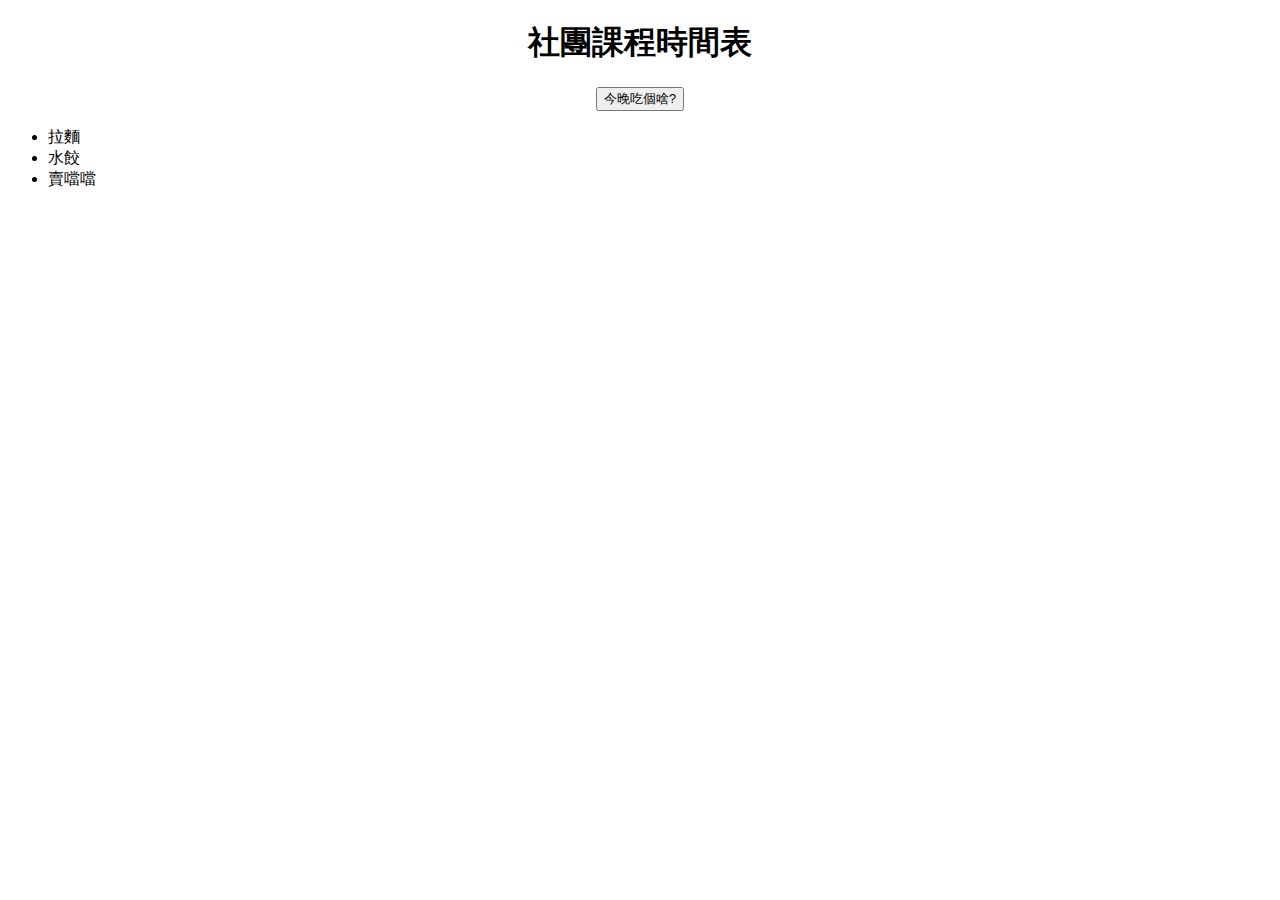
<file: autoClass/index.html>
<!DOCTYPE html>
<html lang="en">
<head>
    <meta charset="UTF-8">
    <meta http-equiv="X-UA-Compatible" content="IE=edge">
    <meta name="viewport" content="width=device-width, initial-scale=1.0">
    <title>社團排課
    </title>
    <link rel="stylesheet" href="style.css">
</head>
<body>
    <h1>社團課程時間表</h1>
    <input type="button" value="今晚吃個啥?">
    <ul>
        <li>拉麵</li>
        <li>水餃</li>
        <li>賣噹噹</li>
    </ul>
    <img>
    <script src="https://code.jquery.com/jquery-3.6.0.min.js"></script>
    <script src="main.js" async defer></script>
</body>
</html>
</file>
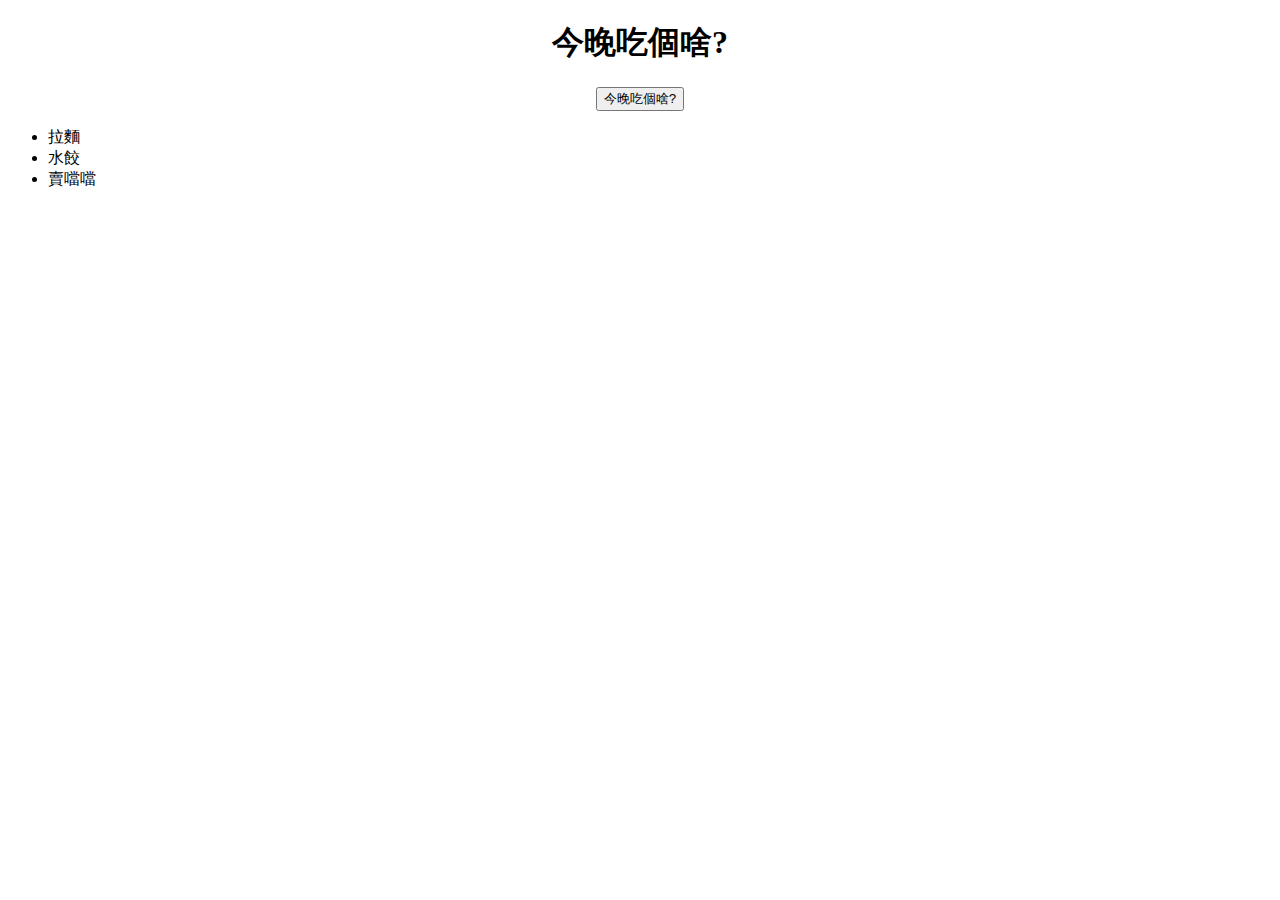
<file: randomPractice/index.html>
<!DOCTYPE html>
<html lang="en">
<head>
    <meta charset="UTF-8">
    <meta http-equiv="X-UA-Compatible" content="IE=edge">
    <meta name="viewport" content="width=device-width, initial-scale=1.0">
    <title>RandomDinner
    </title>
    <link rel="stylesheet" href="style.css">
</head>
<body>
    <h1>今晚吃個啥?</h1>
    <input type="button" value="今晚吃個啥?">
    <ul>
        <li>拉麵</li>
        <li>水餃</li>
        <li>賣噹噹</li>
    </ul>
    <img>
    <script src="https://code.jquery.com/jquery-3.6.0.min.js"></script>
    <script src="main.js" async defer></script>
</body>
</html>
</file>
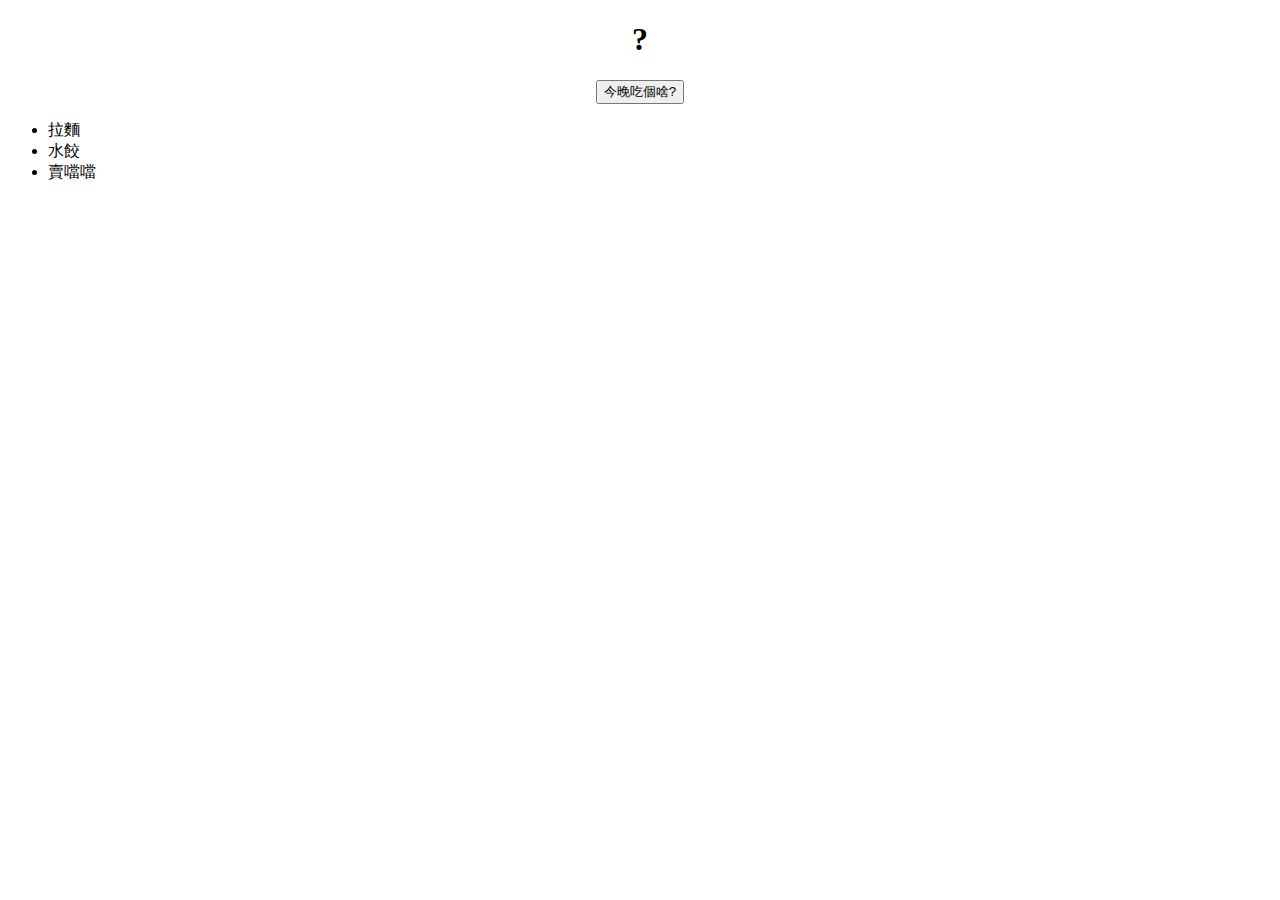
<file: 亂數選擇器/index.html>
<!DOCTYPE html>
<html lang="en">
<head>
    <meta charset="UTF-8">
    <meta http-equiv="X-UA-Compatible" content="IE=edge">
    <meta name="viewport" content="width=device-width, initial-scale=1.0">
    <title>radom dinner</title>
    <link rel="stylesheet" href="style.css">
</head>
<body>
    <h1>?</h1>
    <input type="button" value="今晚吃個啥?">
    <ul>
        <li>拉麵</li>
        <li>水餃</li>
        <li>賣噹噹</li>
    </ul>
    <img>
    <script src="https://code.jquery.com/jquery-3.6.0.min.js"></script>
    <script src="main.js" async defer></script>
    
</body>
</html>
</file>
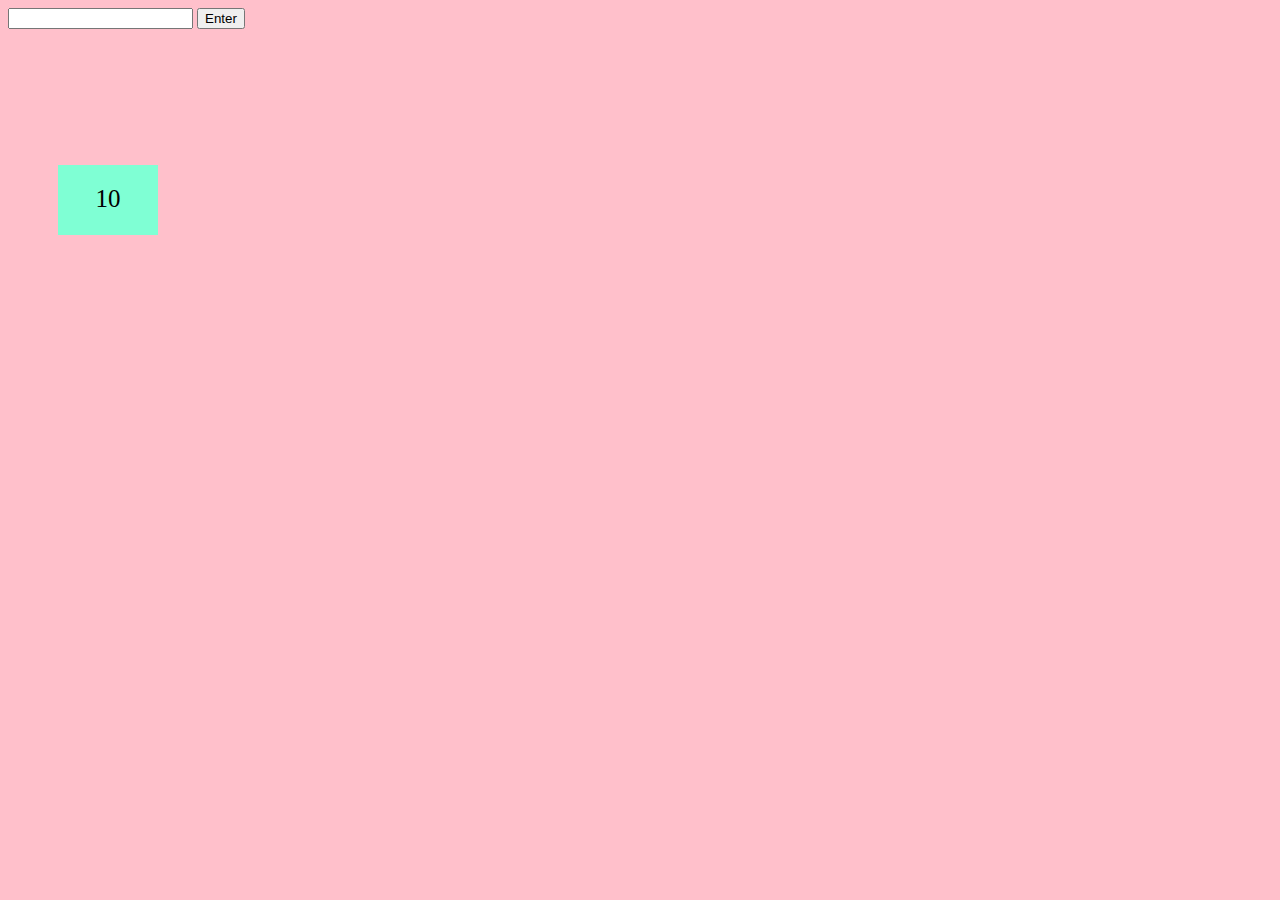
<file: 密碼鎖炸彈/index.html>
<!DOCTYPE html>
<html lang="en">
<head>
    <meta charset="UTF-8">
    <meta http-equiv="X-UA-Compatible" content="IE=edge">
    <meta name="viewport" content="width=device-width, initial-scale=1.0">
    <title>Document</title>
    <link rel="stylesheet" href="style.css">
</head>
<body>
    <script async defer src="main.js"></script>
    <input id="userInput" type="text">
    <button>Enter</button>
    <p id="hint"></p>
    <div id="timer"></div>
</body>
</html>
</file>
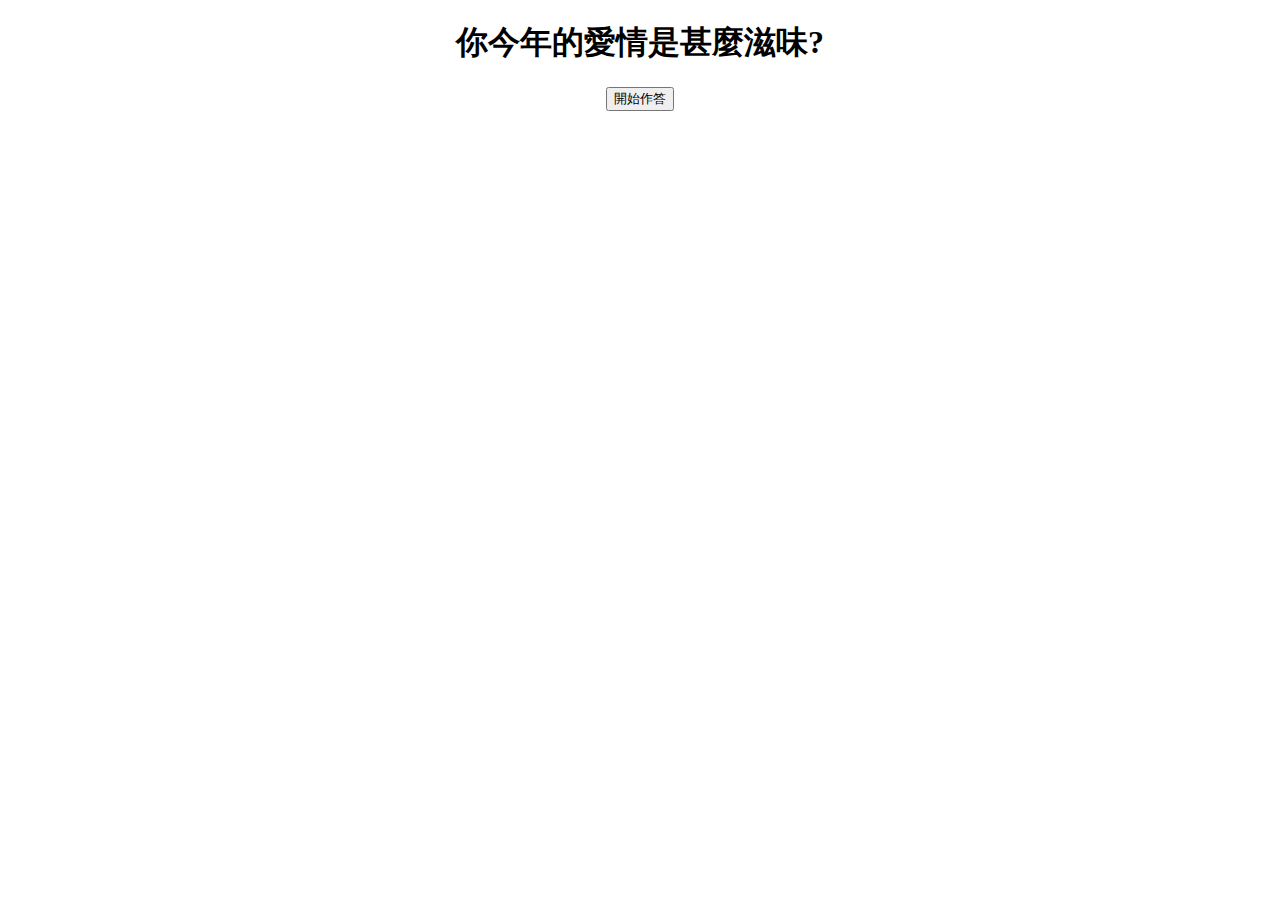
<file: 愛情測驗/index.html>
<!DOCTYPE html>
<html lang="en">
<head>
    <meta charset="UTF-8">
    <meta http-equiv="X-UA-Compatible" content="IE=edge">
    <meta name="viewport" content="width=device-width, initial-scale=1.0">
    <title>你今年的愛情是甚麼滋味?</title>
    <link rel="stylesheet" href="style.css">
</head>
<body>
    <h1>你今年的愛情是甚麼滋味?</h1>
    <div>
        <h2 id="question"></h2>
        <div id="options"></div>
    </div>
    <input id="startButton" type="button" value="開始作答">
    <script src="https://code.jquery.com/jquery-3.6.0.min.js"></script>
    <script src="data.js" async defer></script>
    <script src="main.js" async defer></script>
    
</body>
</html>
</file>
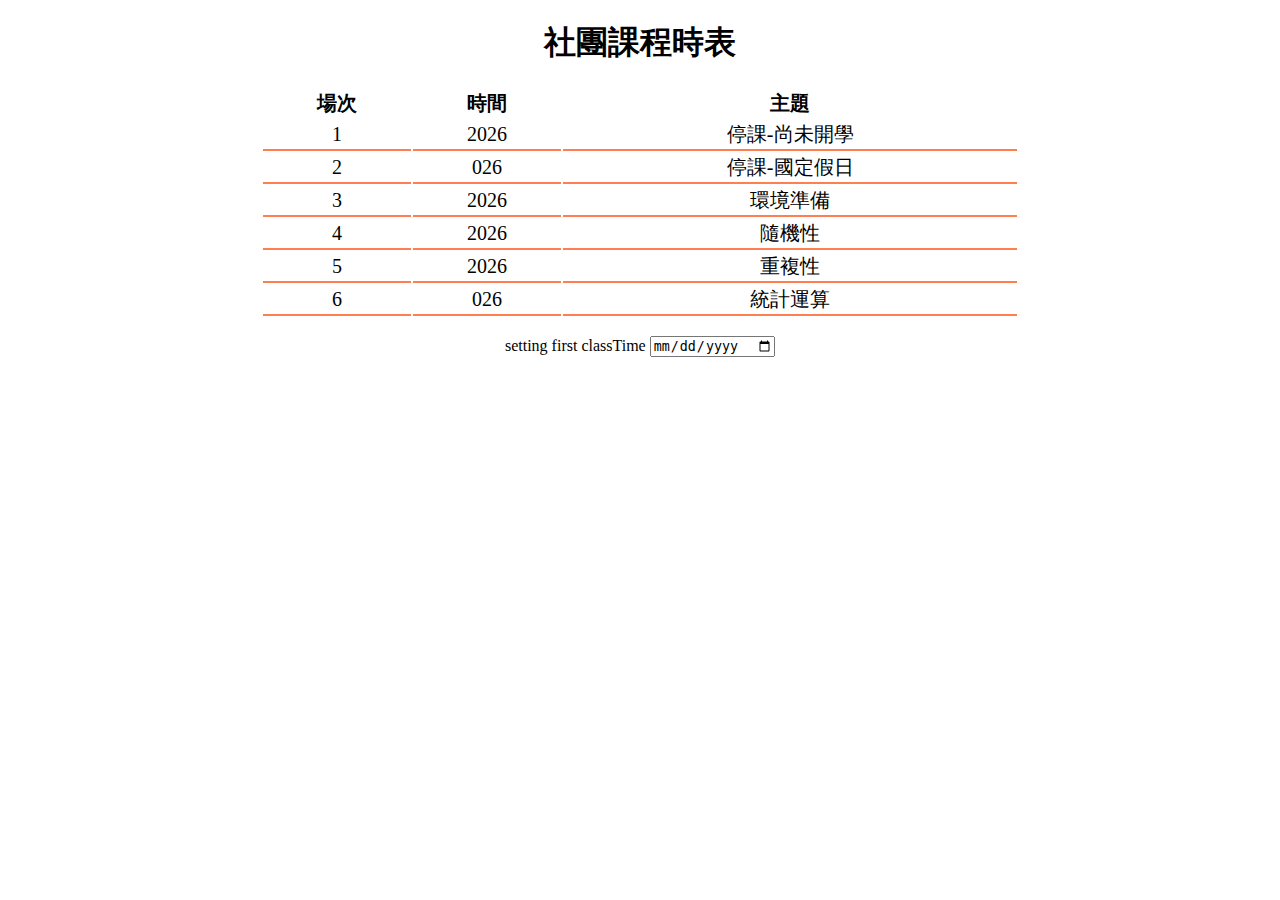
<file: 社團課程時間表/index.html>
<!DOCTYPE html>
<html lang="en">
<head>
    <meta charset="UTF-8">
    <meta http-equiv="X-UA-Compatible" content="IE=edge">
    <meta name="viewport" content="width=device-width, initial-scale=1.0">
    <title>社團課程時間表</title>
    <link rel="stylesheet" href="style.css">
</head>
<body>
    <h1>社團課程時表</h1>
   <table id="courseTable"></table><br>
   setting first classTime <input type="date" id="myDate" name="myDate">
    <script src="https://code.jquery.com/jquery-3.6.0.min.js"></script>
    <script src="topic.js" async defer></script>
    <script src="main.js" async defer></script>
    
</body>
</html>
</file>
<file: autoClass/style.css>
body{
    text-align: center;
}
li{
    text-align: left;
}
</file>
<file: randomPractice/style.css>
body{
    text-align: center;
}
li{
    text-align: left;
}
</file>
<file: 亂數選擇器/style.css>
body{
    text-align: center;
}
li{
    text-align: left;
}
</file>
<file: 密碼鎖炸彈/style.css>
body{
    background-color: pink;
}
div{
    width:100px ;
    height: 50px;
    margin: 100px 50px;
    text-align: center;
    padding-top:20px ;
    color: black;
    font-size: 25px;
    background-color: aquamarine;
}
p{
    color: blue;
    height:20px ;
}
</file>
<file: 愛情測驗/style.css>
body{
    text-align: center;
}
</file>
<file: 社團課程時間表/style.css>
body{
    text-align: center; 
}
#courseTable{
    margin: auto;
    font-size: 20px;
    width:60%;
}
td{
    border-bottom:solid 2px coral ;
   
}
.grayFont{
    color: gray;
}
</file>
